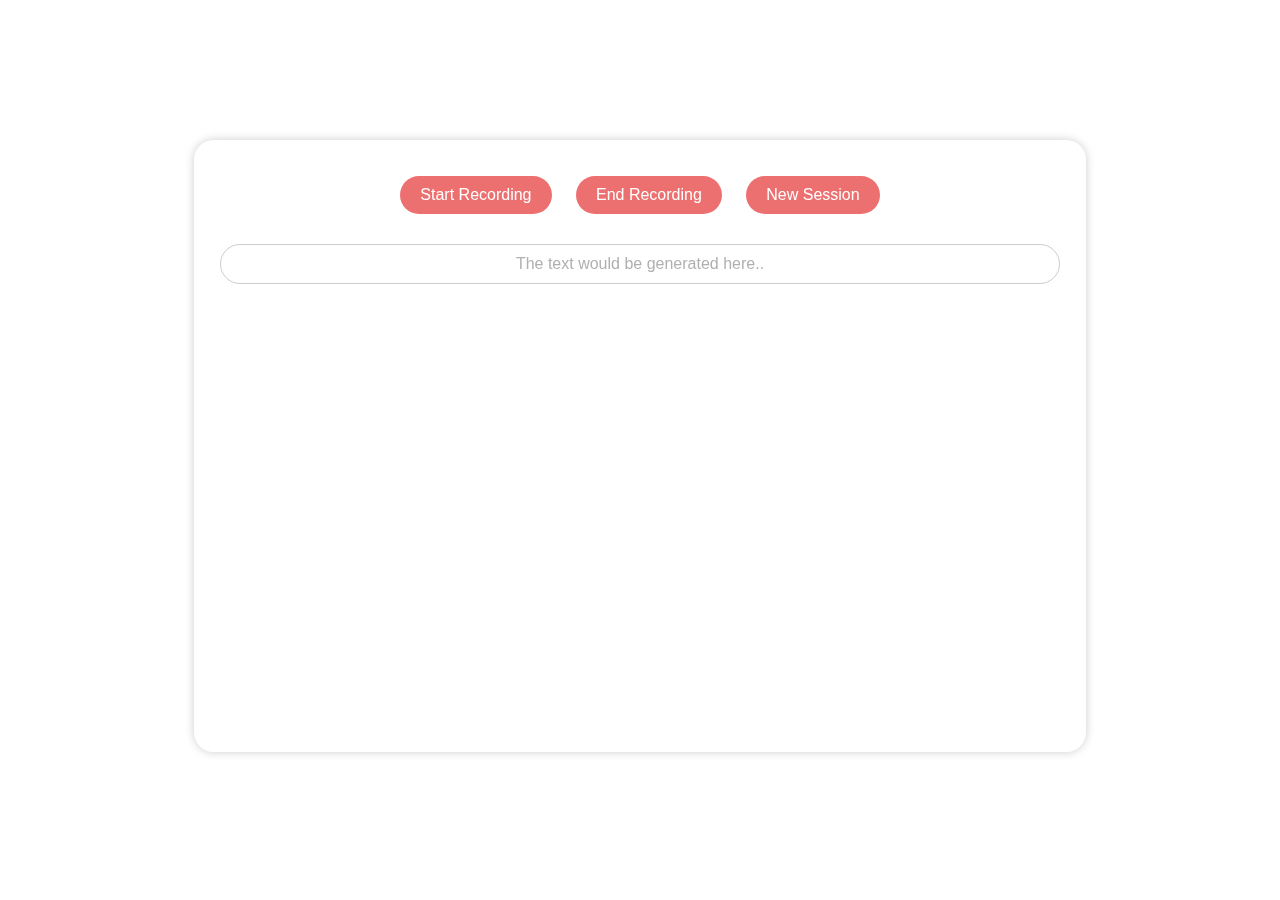
<file: stt.html>
<!DOCTYPE html>
<html lang="en">
<head>
    <meta charset="UTF-8">
    <meta name="viewport" content="width=device-width, initial-scale=1.0">
    <link rel="stylesheet" href="stt.css">
    <title>speech to text</title>
</head>
<body>
  <section>
    <h1>Speech to Text</h1>
    <div class="flex-container">
        <div class="flex-item">
            <button id="startButton">Start Recording</button>
            <button id="endButton">End Recording</button>
            <button id="newSessionButton">New Session</button>
            <li id="historyList"></li>
            <div id="output">The text would be generated here..</div>
        </div>
    </div>
</section>
    
        <script src="https://ajax.googleapis.com/ajax/libs/jquery/3.6.4/jquery.min.js" defer></script>
    <script src="stt.js" defer></script>
</body>
</html>
</file>
<file: stt.css>
body {
    
    background-image: url('https://i.pinimg.com/564x/f1/21/07/f12107b93c8291953fac9d5e84891d38.jpg'); 
    background-size:cover; 
    background-repeat: no-repeat; 
    background-attachment: fixed; 
    background-position: center; 
    text-align: center;
    font-family: Arial, sans-serif;
    
}
h1 {
    color: #fff;
    font-size: 56px;
}
button {
    padding: 10px 20px;
    margin: 10px;
    margin-bottom: 20px;
    font-size: 16px;
    background: #ed7070;
    border-radius: 40px;
    color: #fff;
    border: none;
    cursor: pointer;
    transition: all ease 0.45s;
}
button:hover{
    box-shadow: 5px 5px 10px 2px #2f2f2f;
    transform: translateY(-7px);
}
#output {
    border-radius: 20px;
    color: #b2afaf;
    margin-top: 10px;
    padding: 10px;
    border: 1px solid #ccc;
    background-color: white;
    max-height: 200px; 
    font-family: Arial, sans-serif;
}
li {
    list-style: none;
}
.flex-container {
    display: flex;
    justify-content: center;
    align-items: center;
}

.flex-item {
    width: 840px;
    height: 560px;
    padding: 24px;
    border-radius: 20px;
    background-color: transparent;
    backdrop-filter: blur(10px);
    border: 2px solid rgba(255,255,255,0.2);
    box-shadow: 0 0 10px rgba(0,0,0,0.2);
    color: white;
}
</file>
